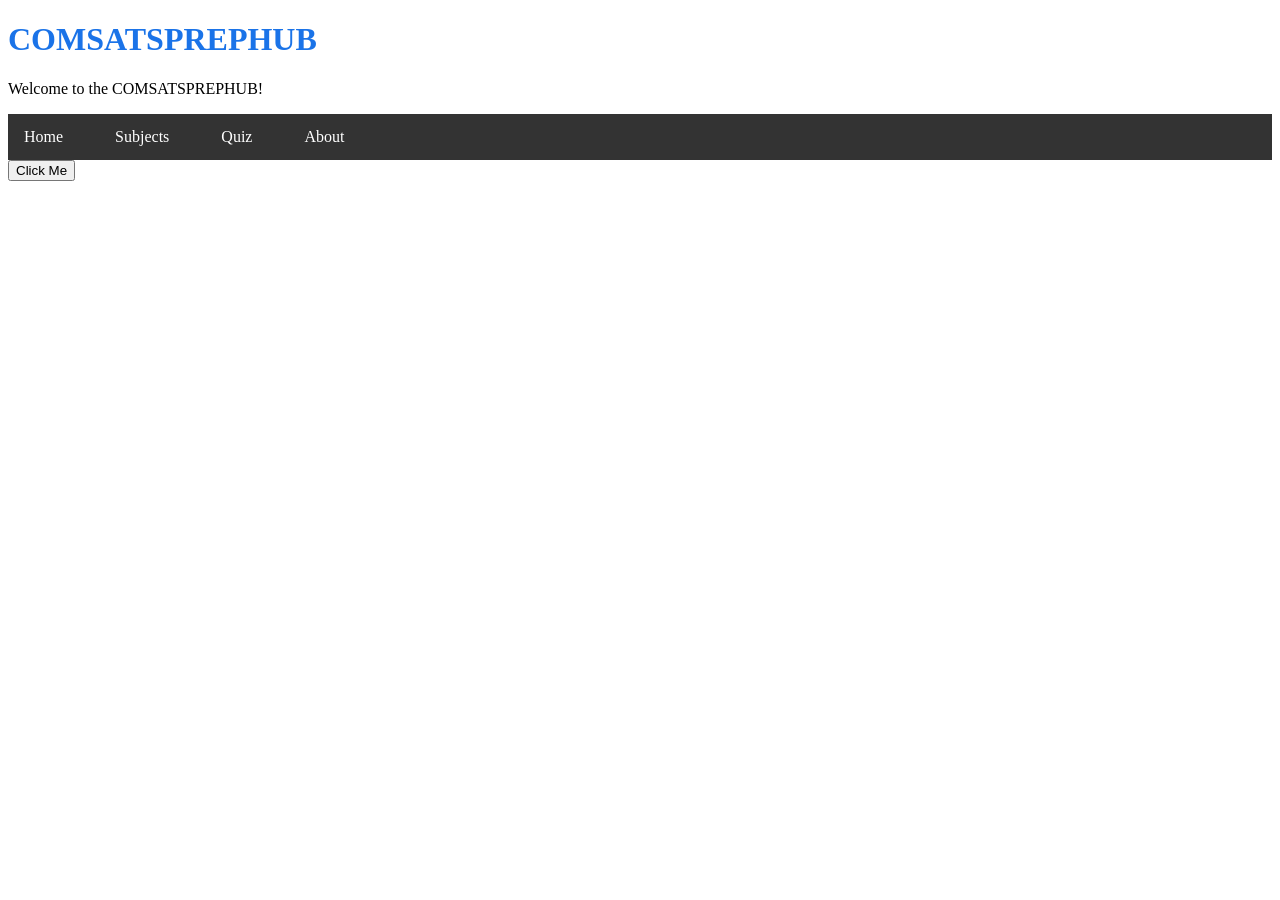
<file: ComsatPreHub.html>
<!DOCTYPE html>
<html lang="en">
<head>
    <meta charset="UTF-8">
    <meta name="viewport" content="width=device-width, initial-scale=1.0">
    <title>COMSATSPREPHUB</title>
    <style>
        ul{
            list-style-type: none;
            margin: 0;
            padding: 0;
            overflow: hidden;
            background-color: #333;
        }
        li{
            float: inline-start;
        }

        li a{
            display: block;
            color: white;
            text-align: center;
            padding: 14px 16px;
            text-decoration: none;
        }
        li a:hover{
            background-color: #d01818;
        }
        .div{
            background-color: #f2f2f2;
            padding: 20px;
            border-radius: 5px;
        }
    </style>
</head>
<body>
    <style>
        li {
            display: flex;
            display: inline;
            margin-right: 20px;
        }
    </style>
    <main>
        <h1 style="color: #1a73e8;"><strong>COMSATSPREPHUB</strong></h1>
        <p>Welcome to the COMSATSPREPHUB!</p>
        <div id="nav">
        <nav>
            <ul>
                <li><a href="index.html">Home</a></li>
                <li><a href="subjects.html">Subjects</a></li>
                <li><a href="quiz.html">Quiz</a></li>
                <li><a href="about.html">About</a></li>
            </ul>
        </nav>

    </div>

    <button id="myButton">Click Me</button>
    </main>

    <script>
        // JavaScript code can be added here if needed
        document.addEventListener('DOMContentLoaded', function() {
            console.log('COMSATSPREPHUB page loaded');
        });

        document.getElementById('nav').addEventListener('click', function(event) {
            if (event.target.tagName === 'A') {
                console.log('Navigation link clicked:', event.target.href);
            }
        });

        document.getElementById('myButton').addEventListener('click', function() {
            alert('Button clicked!');
        });
    </script>
    
</body>
</html>
</file>
